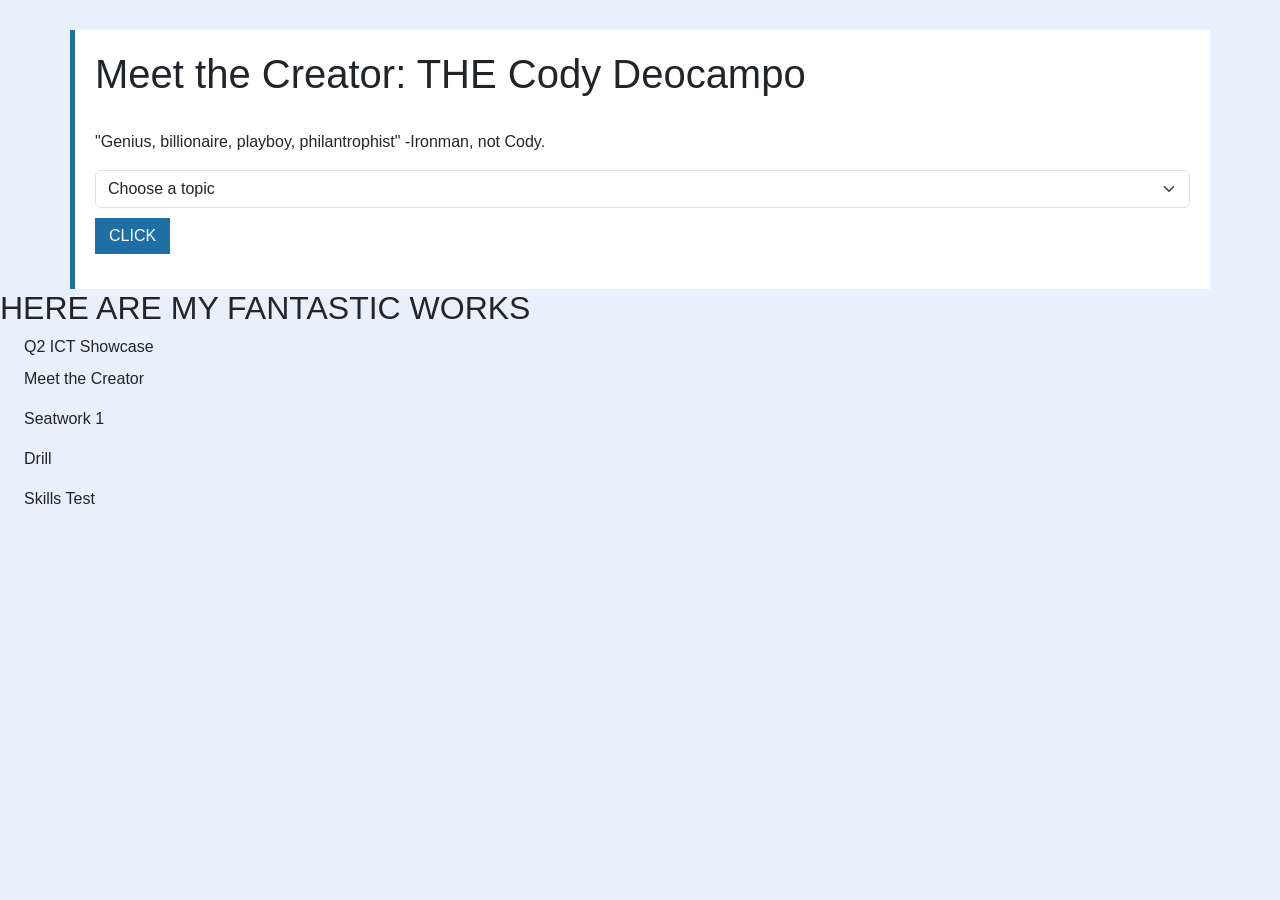
<file: index.html>
<!DOCTYPE html>
<html lang="en">
<head>
    <meta charset="UTF-8">
    <meta name="viewport" content="width=device-width, initial-scale=1.0">
    <title>Meet the Creator</title>
    <link href="https://cdn.jsdelivr.net/npm/bootstrap@5.3.3/dist/css/bootstrap.min.css" rel="stylesheet">
    <link rel="stylesheet" href="https://pyscript.net/releases/2025.7.3/core.css"/>
    <script type="module" src="https://pyscript.net/releases/2025.7.3/core.js"></script>
    <link rel="stylesheet" href="index.css">
</head>
<body>


    <div id="div1" class="container">
        <div>
            <h1>Meet the Creator: THE Cody Deocampo</h1><br>
            <p>"Genius, billionaire, playboy, philantrophist" -Ironman, not Cody.</p>
            <select id="creator_input" class="form-select">
                <option>Choose a topic</option>
                <option value="UAAP Basketball, International Travel, Music--A LOT, Philosophy, Chemistry, Physics, Anatomy">Interests and Hobbies</option>
                <option value="I wanna graduate from Ateneo, become a doctor, and contribute to cancer research!">Future Dreams</option>
                <option value="Represented the Philippines at the 2026 HKISO Final Round in Singapore and won a team trophy.">Science Highlights</option>
                <option value="RDJ'S IRONMAN!!! CYCLOPSSS!!! WINTER SOLDIER, MAGNETO, GAMBIT!!">Favorite Characters</option>
                <option value="To me, my X-Men! -Cyclops">Favorite Quote</option>
                 <option value="Rivermaya, APO Hiking Society, Frank Ocean, Grent Perez, Bruno Major, Brownman Revival, The Itchyworms, Eraserheads, Imago, Parokya ni Edgar, December Avenue, Silent Sanctuary, Ben&Ben, MYMP, SZA, Daniel Caesar, The Ridleys, The Loafers, HEY JUNE!, Rob Deniel, The 1975, Kolohe Kai, Hozier">Favorite Artists</option>
            </select>
            <button id="creatorbtn" py-click="creator_info">CLICK</button>
            <div id="display"></div>
        </div>
    </div>

    <h2>HERE ARE MY FANTASTIC WORKS</h2>
        <div class="container-fluid px-4">
            <a class="navbar-brand" href="index.html">Q2 ICT Showcase</a>
            <div class="navbar-nav">
                <a class="nav-link" href="index.html">Meet the Creator</a>
                <a class="nav-link" href="sw1.html">Seatwork 1</a>
                <a class="nav-link" href="drill2.html">Drill </a>
                <a class="nav-link" href="skills.html">Skills Test </a>
            </div>
        </div>

    <py-script src="main.py"></py-script>
</body>
</html>
</file>
<file: index.css>
body {
    font-family: Arial, sans-serif;
    background-color: #e8f1fb;
    margin: 0;
}

#div1 {
    background-color: white;
    padding: 20px;
    margin-top: 30px;
    border-left: 5px solid #1d6fa5;
}

#creatorbtn {
    background-color: #1d6fa5;
    color: white;
    border: none;
    padding: 6px 14px;
    margin-top: 10px;
}

#display {
    margin-top: 15px;
    font-weight: bold;
    color: #0d3b66;
}
</file>
